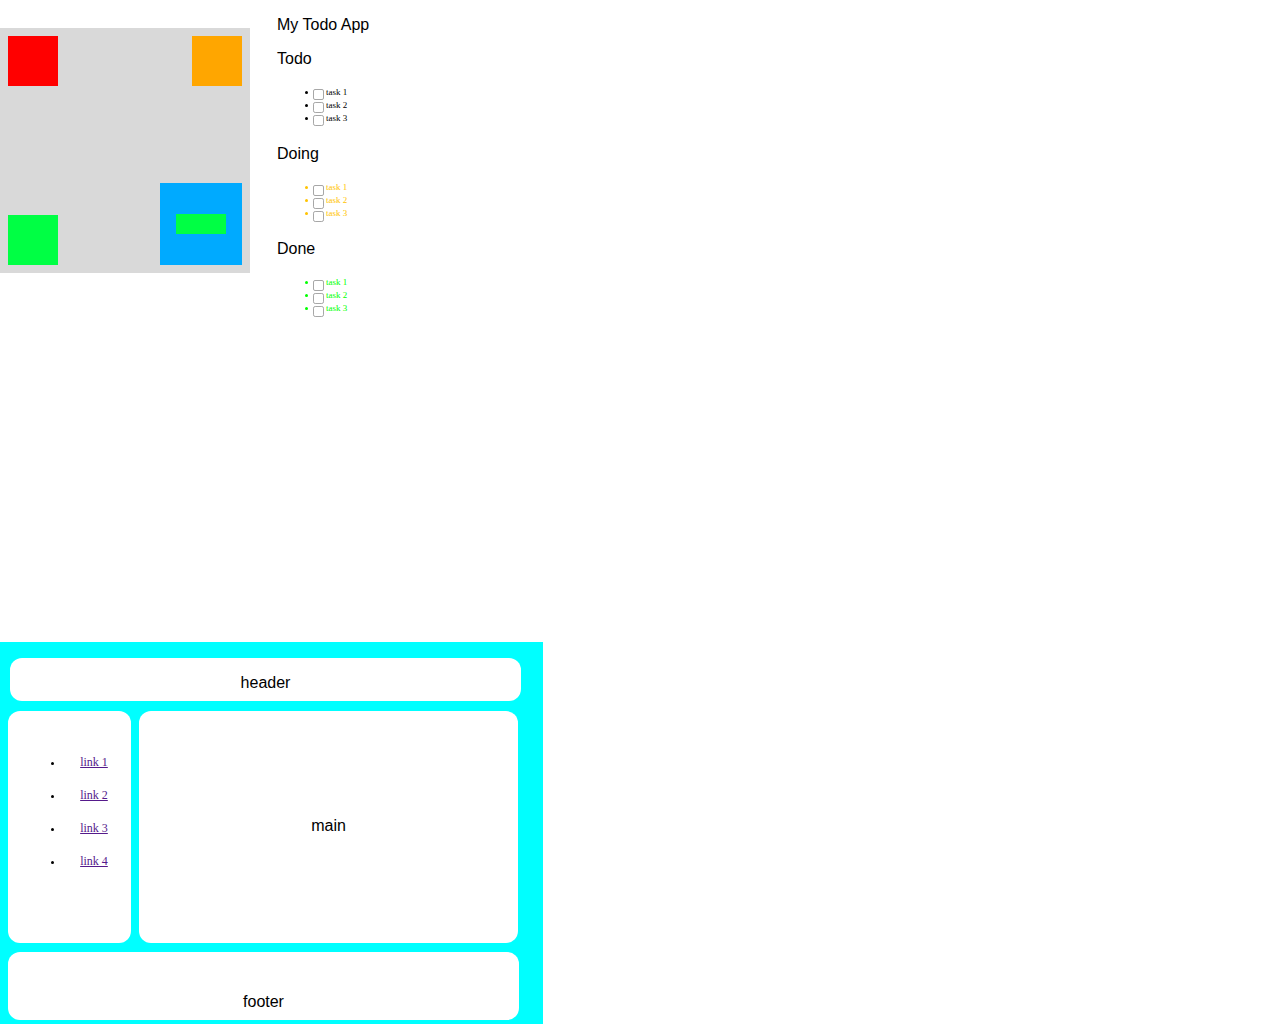
<file: index.html>
<!DOCTYPE html>
<html lang="en">
  <head>
    <meta charset="UTF-8" />
    <meta name="viewport" content="width=device-width, initial-scale=1.0" />
    <title>fara</title>
    <link rel="stylesheet" a href="styleha.css">
  </head>
  <body>
    <header></header>
    <main></main>
      <div class="outer">
        <div class="inner1"></div>
        <div class="inner2"></div>
        <div class="inner3"></div>
        <div class="inner4">
          <div class="inner5"></div>
        </div>
      </div>

      <div class="aside">
        <p class="myTodoApp">My Todo App</p>


        <div class="group-1">
          
          <p>Todo</p>
          <div class="gp1">

            <div class="rectangle1"></div>
            <div class="rectangle2"></div>
            <div class="rectangle3"></div>
            <ul>
            
              <li>task 1</li>
              <li>task 2</li>
              <li>task 3</li>
            </ul>
          </div>
         
        </div>

        <div class="group-2">
          
          <p>Doing</p>
          <div class="gp2">

            <div class="rectangle11"></div>
            <div class="rectangle22"></div>
            <div class="rectangle33"></div>

            <ul class="yellow">
            
              <li>task 1</li>
              <li>task 2</li>
              <li>task 3</li>
            </ul>
          </div>
         
        </div>

        <div class="group-3">
        </div>
          
          <p>Done</p>
          <div class="gp2">

            <div class="rectangle111"></div>
            <div class="rectangle222"></div>
            <div class="rectangle333"></div>
            
            <ul class="green">
            
              <li>task 1</li>
              <li>task 2</li>
              <li>task 3</li>
            </ul>
          </div>
         
        </div>
      </div>
  <div class="frame">
    <div class="header">
      <p class="headertext">header</p>
    </div>
    <div class="asideframe">
       <ul class="pointha">
         <li class="point"><a href="">link 1</a></li>
         <li class="point"><a href="">link 2</a></li>
         <li class="point"><a href="">link 3</a></li>
         <li class="point"><a href="">link 4</a></li>
       </ul>
    </div>
    <div class="main2">
      <p class="maintext">main</p>
    </div>
    <div class="foot">
      <p>footer</p>
    </div>

  </div>
    </main>
    <footer></footer>
  </body>
</html>
</file>
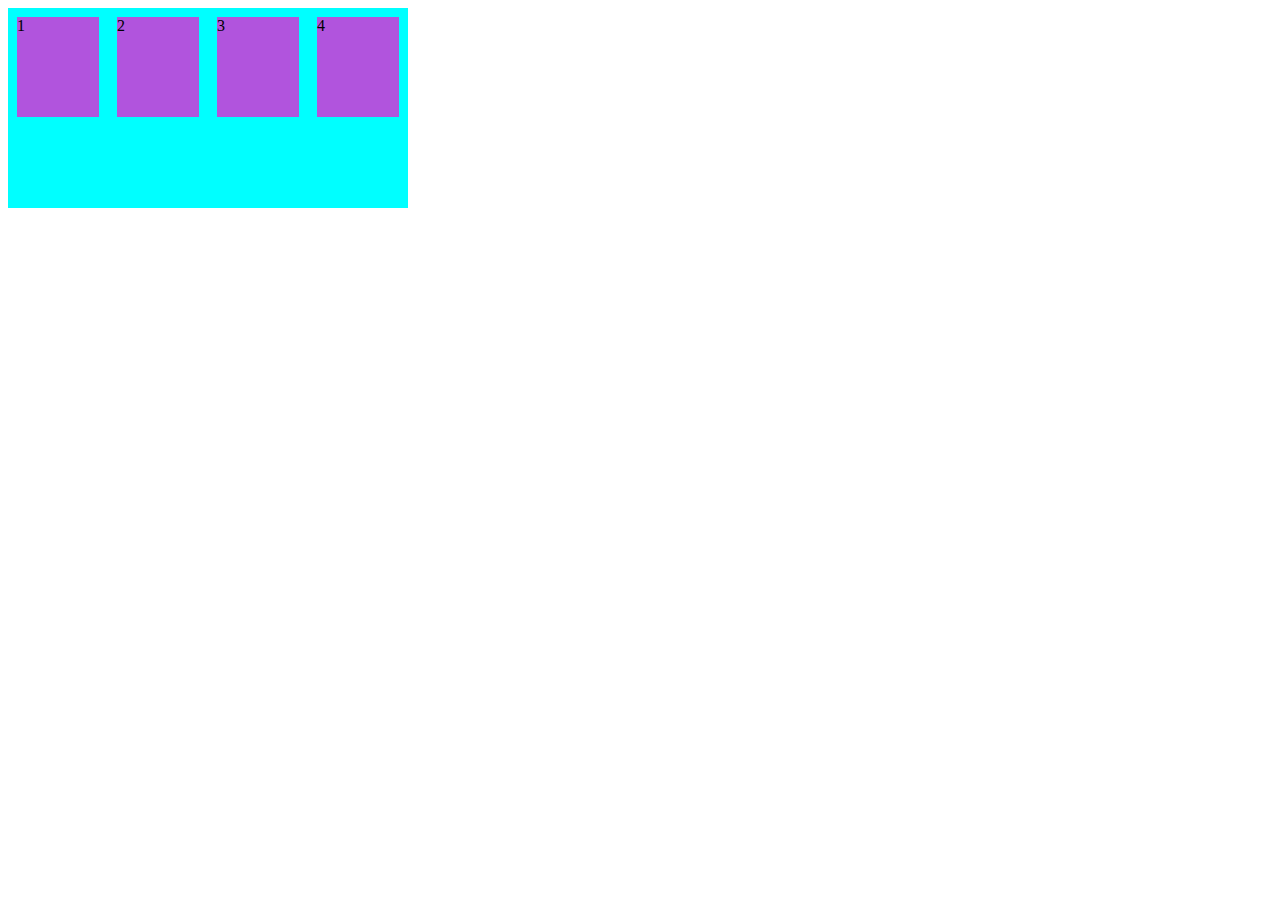
<file: test.html>
<!DOCTYPE html>
<html lang="en">
<head>
    <meta charset="UTF-8">
    <meta name="viewport" content="width=device-width, initial-scale=1.0">
    <title>test</title>
    <link rel="stylesheet" a href="styleee.css">
    <script src="jj.js"></script>
</head>
<body>
    <main>
        <div class="container">
            <div class="item">1</div>
            <div class="item">2</div>
            <div class="item">3</div>
            <div class="item">4</div>
        </div>
    </main>
</body>
</html>
</file>
<file: styleha.css>
body {
  box-sizing: border-box;
  margin: 0px;
}
.outer {
  position: relative;
  width: 250px;
  height: 245px;
  background-color: #d9d9d9;
  margin-top: 27.5px;
}
.inner1 {
  position: absolute;
  width: 50px;
  height: 50px;
  margin: 8px 0 0 8px;
  background-color: #ff0000;
}
.inner2 {
  position: absolute;
  width: 50px;
  height: 50px;
  margin: 8px 0 0 192px;
  background-color: #ffa600;
}
.inner3 {
  position: absolute;
  width: 50px;
  height: 50px;
  margin: 187px 0px 8px 8px;
  background-color: #00ff44;
}
.inner4 {
  position: absolute;
  width: 82px;
  height: 82px;
  background-color: #00aaff;
  margin: 155px 8px 8px 160px;
}
.inner5 {
  position: absolute;
  width: 50px;
  height: 20px;
  background-color: #00ff44;
  margin: 31px 16px;
}
.aside {
  position: absolute;
  width: 250px;
  height: 292px;
  top: 1px;
  left: 277px;
  right: 1px;
  bottom: 1px;
}
.myTodoApp {
  margin-top: 15px;
  font-family: Impact, Haettenschweiler, "Arial Narrow Bold", sans-serif;
}

p {
  top: 9px;
  font-family: "Gill Sans", "Gill Sans MT", Calibri, "Trebuchet MS", sans-serif;
}

li {
  padding-left: 9px;
  font-size: 9px;
  padding-top: 3px;
}
.gp1 {
  width: 77px;
  height: 45px;
  top: 75px;
}
.rectangle1 {
  position: absolute;
  top: 88px;
  right: 17px;
  bottom: 33px;
  left: 36px;
  width: 9px;
  height: 9px;
  border: 1px solid #a7a7a7;
  border-radius: 2px;
}

.rectangle2 {
  position: absolute;
  top: 101px;
  right: 17px;
  bottom: 33px;
  left: 36px;
  width: 9px;
  height: 9px;
  border: 1px solid #a7a7a7;
  border-radius: 20%;
}
.rectangle3 {
  position: absolute;
  top: 114px;
  right: 17px;
  bottom: 33px;
  left: 36px;
  width: 9px;
  height: 9px;
  border: 1px solid #a7a7a7;
  border-radius: 20%;
}

.rectangle11 {
  position: absolute;
  top: 184px;
  right: 17px;
  bottom: 33px;
  left: 36px;
  width: 9px;
  height: 9px;
  border: 1px solid #a7a7a7;
  border-radius: 2px;
}

.rectangle22 {
  position: absolute;
  top: 197px;
  right: 17px;
  bottom: 33px;
  left: 36px;
  width: 9px;
  height: 9px;
  border: 1px solid #a7a7a7;
  border-radius: 20%;
}
.rectangle33 {
  position: absolute;
  top: 210px;
  right: 17px;
  bottom: 33px;
  left: 36px;
  width: 9px;
  height: 9px;
  border: 1px solid #a7a7a7;
  border-radius: 20%;
}
.yellow {
  color: #ffc300;
}
.gp2 {
  width: 77px;
  height: 45px;
  top: 75px;
}

.rectangle111 {
  position: absolute;
  top: 279px;
  right: 17px;
  bottom: 33px;
  left: 36px;
  width: 9px;
  height: 9px;
  border: 1px solid #a7a7a7;
  border-radius: 2px;
}

.rectangle222 {
  position: absolute;
  top: 292px;
  right: 17px;
  bottom: 33px;
  left: 36px;
  width: 9px;
  height: 9px;
  border: 1px solid #a7a7a7;
  border-radius: 20%;
}
.rectangle333 {
  position: absolute;
  top: 305px;
  right: 17px;
  bottom: 33px;
  left: 36px;
  width: 9px;
  height: 9px;
  border: 1px solid #a7a7a7;
  border-radius: 20%;
}
.gp3 {
  width: 77px;
  height: 45px;
  top: 75px;
}
.green {
  color: #00ff00;
}

.frame {
  position: relative;
  padding: 8px;
  width: 527px;
  height: 366px;
  top: 369px;
  background-color: #00ffff;
}
.header {
  position: absolute;
  background-color: white;
  width: 511px;
  height: 43px;
  border-radius: 12px;
  margin: 8px;
  left: 2px;
}
.headertext {
  text-align: center;
  justify-content: center;
}
.asideframe {
  position: absolute;
  background-color: white;
  width: 122.96px;
  height: 207px;
  top: 69px;
  left: 8px;
  padding-top: 25px;
  border-radius: 12px;
  text-align: center;
  justify-content: center;
}
a {
  display: block;
  font-size: 12px;
}
.point {
}
.frame .asideframe ul li {
  margin: 15px;
}
.main2 {
  position: absolute;
  background-color: white;
  width: 379px;
  height: 207px;
  top: 69px;
  left: 139px;
  padding-top: 25px;
  border-radius: 12px;
  text-align: center;
  justify-content: center;
}
.maintext {
  padding-top: 65px;
}
.foot{
  position: absolute;
  background-color: white;
  width: 511px;
  height: 43px;
  top: 310px;
  left: 8px;
  padding-top: 25px;
  border-radius: 12px;
  text-align: center;
  justify-content: center;
}
</file>
<file: styleee.css>
.container{
    width: 400px;
    height: 200px;
    background-color: aqua;
    display: flex;
}
.item{
    width: 100px;
    height: 100px;
    background-color: rgb(177, 84, 221);
    display: inline;
    margin: 9px;
}
</file>
